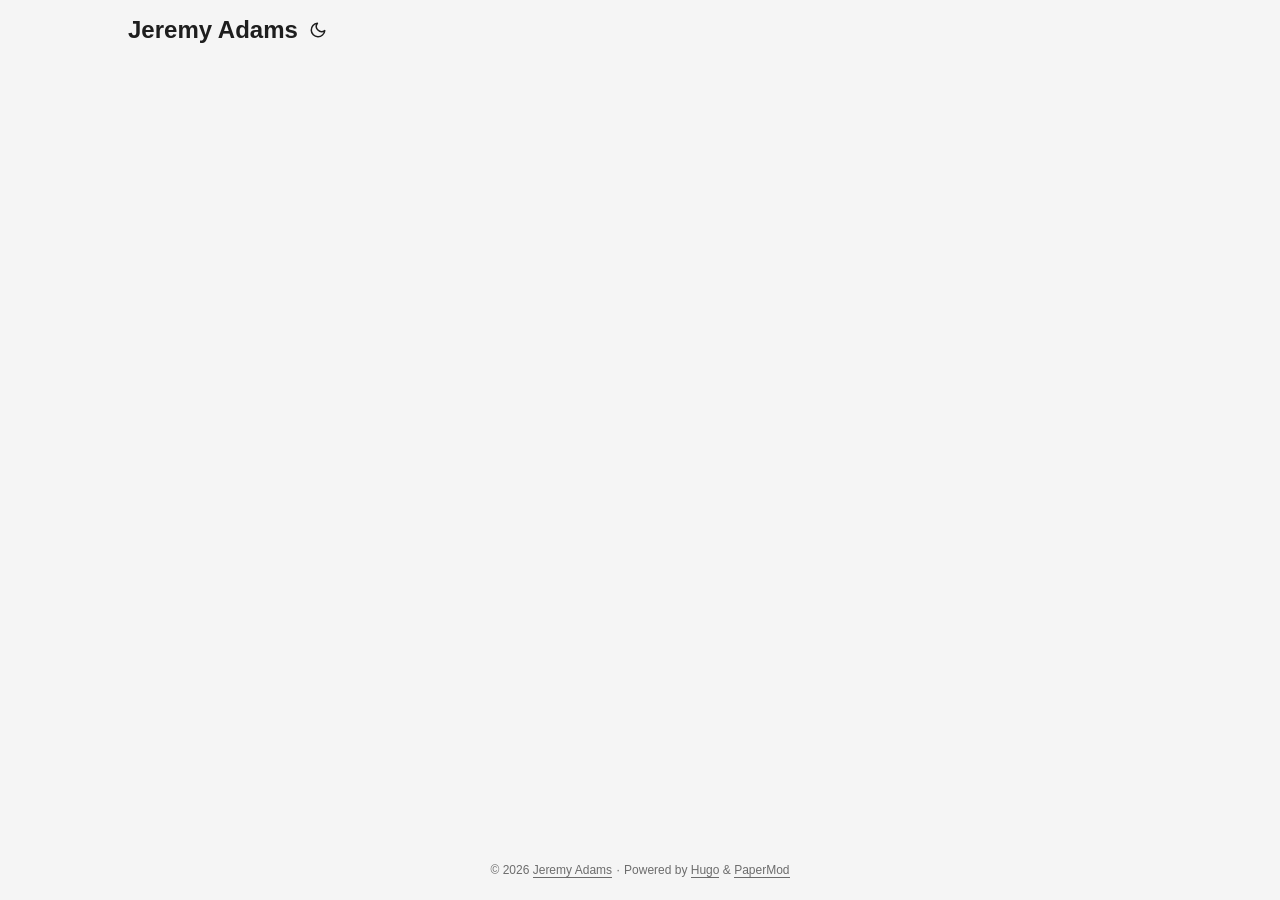
<file: index.html>
<!doctype html><html lang=en dir=auto data-theme=auto><head><meta name=generator content="Hugo 0.154.5"><meta charset=utf-8><meta http-equiv=X-UA-Compatible content="IE=edge"><meta name=viewport content="width=device-width,initial-scale=1,shrink-to-fit=no"><meta name=robots content="index, follow"><title>Jeremy Adams</title><meta name=description content><meta name=author content="Jeremy Adams"><link rel=canonical href=https://jpadams.github.io/><link crossorigin=anonymous href=/assets/css/stylesheet.da3211e5ef867bf2b75fd5a6515cfed7195c011e8ab735694e203810a827097b.css integrity="sha256-2jIR5e+Ge/K3X9WmUVz+1xlcAR6KtzVpTiA4EKgnCXs=" rel="preload stylesheet" as=style><link rel=icon href=https://jpadams.github.io/favicon.ico><link rel=icon type=image/png sizes=16x16 href=https://jpadams.github.io/favicon-16x16.png><link rel=icon type=image/png sizes=32x32 href=https://jpadams.github.io/favicon-32x32.png><link rel=apple-touch-icon href=https://jpadams.github.io/apple-touch-icon.png><link rel=mask-icon href=https://jpadams.github.io/safari-pinned-tab.svg><meta name=theme-color content="#2e2e33"><meta name=msapplication-TileColor content="#2e2e33"><link rel=alternate type=application/rss+xml href=https://jpadams.github.io/index.xml title=rss><link rel=alternate hreflang=en href=https://jpadams.github.io/><noscript><style>#theme-toggle,.top-link{display:none}</style><style>@media(prefers-color-scheme:dark){:root{--theme:rgb(29, 30, 32);--entry:rgb(46, 46, 51);--primary:rgb(218, 218, 219);--secondary:rgb(155, 156, 157);--tertiary:rgb(65, 66, 68);--content:rgb(196, 196, 197);--code-block-bg:rgb(46, 46, 51);--code-bg:rgb(55, 56, 62);--border:rgb(51, 51, 51);color-scheme:dark}.list{background:var(--theme)}.toc{background:var(--entry)}}@media(prefers-color-scheme:light){.list::-webkit-scrollbar-thumb{border-color:var(--code-bg)}}</style></noscript><script>localStorage.getItem("pref-theme")==="dark"?document.querySelector("html").dataset.theme="dark":localStorage.getItem("pref-theme")==="light"?document.querySelector("html").dataset.theme="light":window.matchMedia("(prefers-color-scheme: dark)").matches?document.querySelector("html").dataset.theme="dark":document.querySelector("html").dataset.theme="light"</script><meta property="og:url" content="https://jpadams.github.io/"><meta property="og:site_name" content="Jeremy Adams"><meta property="og:title" content="Jeremy Adams"><meta property="og:locale" content="en-us"><meta property="og:type" content="website"><meta name=twitter:card content="summary"><meta name=twitter:title content="Jeremy Adams"><meta name=twitter:description content><script type=application/ld+json>{"@context":"https://schema.org","@type":"Organization","name":"Jeremy Adams","url":"https://jpadams.github.io/","description":"","logo":"https://jpadams.github.io/favicon.ico","sameAs":[]}</script></head><body class=list id=top><header class=header><nav class=nav><div class=logo><a href=https://jpadams.github.io/ accesskey=h title="Jeremy Adams (Alt + H)">Jeremy Adams</a><div class=logo-switches><button id=theme-toggle accesskey=t title="(Alt + T)" aria-label="Toggle theme">
<svg id="moon" width="24" height="18" viewBox="0 0 24 24" fill="none" stroke="currentColor" stroke-width="2" stroke-linecap="round" stroke-linejoin="round"><path d="M21 12.79A9 9 0 1111.21 3 7 7 0 0021 12.79z"/></svg>
<svg id="sun" width="24" height="18" viewBox="0 0 24 24" fill="none" stroke="currentColor" stroke-width="2" stroke-linecap="round" stroke-linejoin="round"><circle cx="12" cy="12" r="5"/><line x1="12" y1="1" x2="12" y2="3"/><line x1="12" y1="21" x2="12" y2="23"/><line x1="4.22" y1="4.22" x2="5.64" y2="5.64"/><line x1="18.36" y1="18.36" x2="19.78" y2="19.78"/><line x1="1" y1="12" x2="3" y2="12"/><line x1="21" y1="12" x2="23" y2="12"/><line x1="4.22" y1="19.78" x2="5.64" y2="18.36"/><line x1="18.36" y1="5.64" x2="19.78" y2="4.22"/></svg></button></div></div><ul id=menu></ul></nav></header><main class=main></main><footer class=footer><span>&copy; 2026 <a href=https://jpadams.github.io/>Jeremy Adams</a></span> ·
<span>Powered by
<a href=https://gohugo.io/ rel="noopener noreferrer" target=_blank>Hugo</a> &
<a href=https://github.com/adityatelange/hugo-PaperMod/ rel=noopener target=_blank>PaperMod</a></span></footer><a href=#top aria-label="go to top" title="Go to Top (Alt + G)" class=top-link id=top-link accesskey=g><svg viewBox="0 0 12 6" fill="currentColor"><path d="M12 6H0l6-6z"/></svg>
</a><script>let menu=document.getElementById("menu");if(menu){const e=localStorage.getItem("menu-scroll-position");e&&(menu.scrollLeft=parseInt(e,10)),menu.onscroll=function(){localStorage.setItem("menu-scroll-position",menu.scrollLeft)}}document.querySelectorAll('a[href^="#"]').forEach(e=>{e.addEventListener("click",function(e){e.preventDefault();var t=this.getAttribute("href").substr(1);window.matchMedia("(prefers-reduced-motion: reduce)").matches?document.querySelector(`[id='${decodeURIComponent(t)}']`).scrollIntoView():document.querySelector(`[id='${decodeURIComponent(t)}']`).scrollIntoView({behavior:"smooth"}),t==="top"?history.replaceState(null,null," "):history.pushState(null,null,`#${t}`)})})</script><script>var mybutton=document.getElementById("top-link");window.onscroll=function(){document.body.scrollTop>800||document.documentElement.scrollTop>800?(mybutton.style.visibility="visible",mybutton.style.opacity="1"):(mybutton.style.visibility="hidden",mybutton.style.opacity="0")}</script><script>document.getElementById("theme-toggle").addEventListener("click",()=>{const e=document.querySelector("html");e.dataset.theme==="dark"?(e.dataset.theme="light",localStorage.setItem("pref-theme","light")):(e.dataset.theme="dark",localStorage.setItem("pref-theme","dark"))})</script></body></html>
</file>
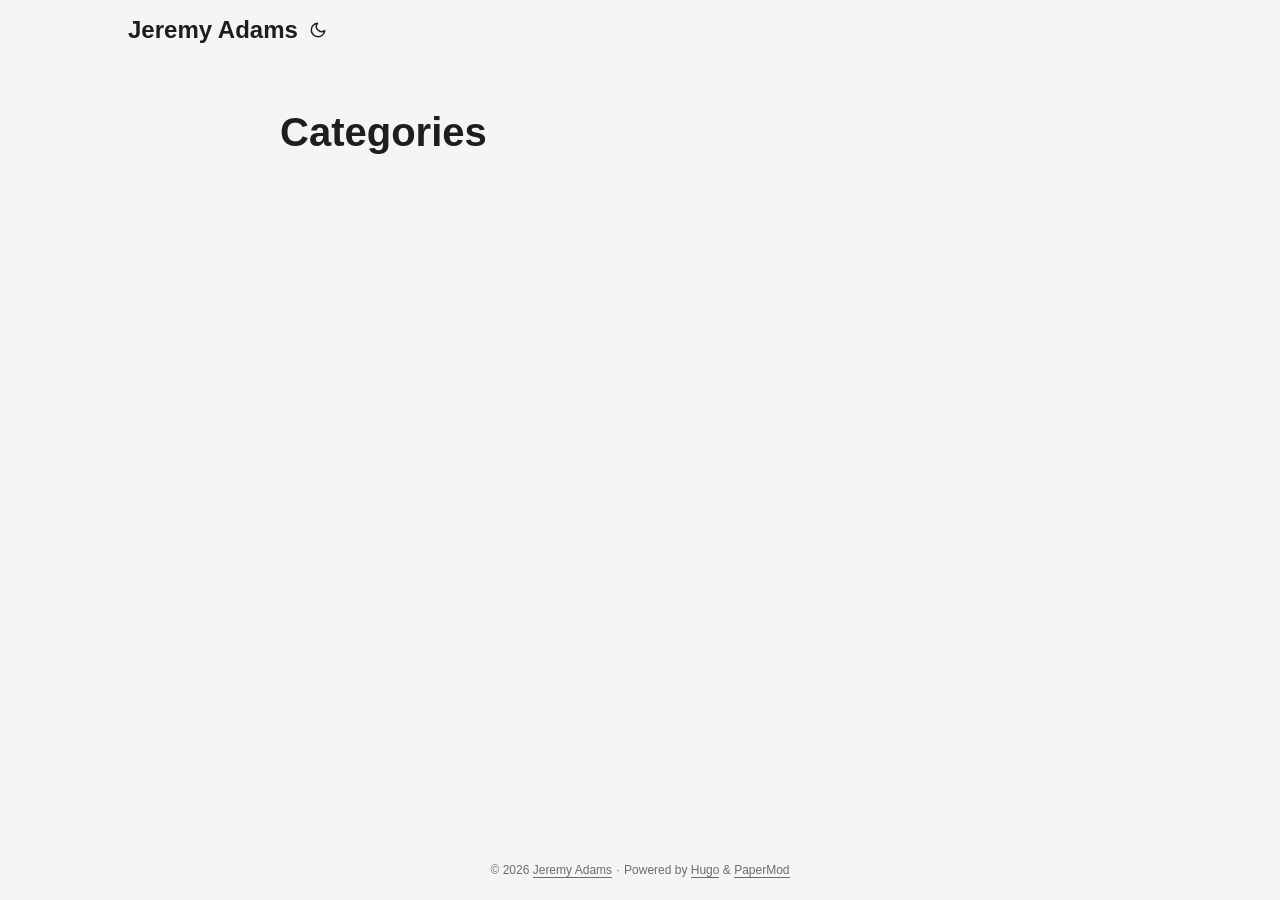
<file: categories/index.html>
<!doctype html><html lang=en dir=auto data-theme=auto><head><meta charset=utf-8><meta http-equiv=X-UA-Compatible content="IE=edge"><meta name=viewport content="width=device-width,initial-scale=1,shrink-to-fit=no"><meta name=robots content="index, follow"><title>Categories | Jeremy Adams</title><meta name=keywords content><meta name=description content><meta name=author content="Jeremy Adams"><link rel=canonical href=https://jpadams.github.io/categories/><link crossorigin=anonymous href=/assets/css/stylesheet.da3211e5ef867bf2b75fd5a6515cfed7195c011e8ab735694e203810a827097b.css integrity="sha256-2jIR5e+Ge/K3X9WmUVz+1xlcAR6KtzVpTiA4EKgnCXs=" rel="preload stylesheet" as=style><link rel=icon href=https://jpadams.github.io/favicon.ico><link rel=icon type=image/png sizes=16x16 href=https://jpadams.github.io/favicon-16x16.png><link rel=icon type=image/png sizes=32x32 href=https://jpadams.github.io/favicon-32x32.png><link rel=apple-touch-icon href=https://jpadams.github.io/apple-touch-icon.png><link rel=mask-icon href=https://jpadams.github.io/safari-pinned-tab.svg><meta name=theme-color content="#2e2e33"><meta name=msapplication-TileColor content="#2e2e33"><link rel=alternate type=application/rss+xml href=https://jpadams.github.io/categories/index.xml title=rss><link rel=alternate hreflang=en href=https://jpadams.github.io/categories/><noscript><style>#theme-toggle,.top-link{display:none}</style><style>@media(prefers-color-scheme:dark){:root{--theme:rgb(29, 30, 32);--entry:rgb(46, 46, 51);--primary:rgb(218, 218, 219);--secondary:rgb(155, 156, 157);--tertiary:rgb(65, 66, 68);--content:rgb(196, 196, 197);--code-block-bg:rgb(46, 46, 51);--code-bg:rgb(55, 56, 62);--border:rgb(51, 51, 51);color-scheme:dark}.list{background:var(--theme)}.toc{background:var(--entry)}}@media(prefers-color-scheme:light){.list::-webkit-scrollbar-thumb{border-color:var(--code-bg)}}</style></noscript><script>localStorage.getItem("pref-theme")==="dark"?document.querySelector("html").dataset.theme="dark":localStorage.getItem("pref-theme")==="light"?document.querySelector("html").dataset.theme="light":window.matchMedia("(prefers-color-scheme: dark)").matches?document.querySelector("html").dataset.theme="dark":document.querySelector("html").dataset.theme="light"</script><meta property="og:url" content="https://jpadams.github.io/categories/"><meta property="og:site_name" content="Jeremy Adams"><meta property="og:title" content="Categories"><meta property="og:locale" content="en-us"><meta property="og:type" content="website"><meta name=twitter:card content="summary"><meta name=twitter:title content="Categories"><meta name=twitter:description content></head><body class=list id=top><header class=header><nav class=nav><div class=logo><a href=https://jpadams.github.io/ accesskey=h title="Jeremy Adams (Alt + H)">Jeremy Adams</a><div class=logo-switches><button id=theme-toggle accesskey=t title="(Alt + T)" aria-label="Toggle theme">
<svg id="moon" width="24" height="18" viewBox="0 0 24 24" fill="none" stroke="currentColor" stroke-width="2" stroke-linecap="round" stroke-linejoin="round"><path d="M21 12.79A9 9 0 1111.21 3 7 7 0 0021 12.79z"/></svg>
<svg id="sun" width="24" height="18" viewBox="0 0 24 24" fill="none" stroke="currentColor" stroke-width="2" stroke-linecap="round" stroke-linejoin="round"><circle cx="12" cy="12" r="5"/><line x1="12" y1="1" x2="12" y2="3"/><line x1="12" y1="21" x2="12" y2="23"/><line x1="4.22" y1="4.22" x2="5.64" y2="5.64"/><line x1="18.36" y1="18.36" x2="19.78" y2="19.78"/><line x1="1" y1="12" x2="3" y2="12"/><line x1="21" y1="12" x2="23" y2="12"/><line x1="4.22" y1="19.78" x2="5.64" y2="18.36"/><line x1="18.36" y1="5.64" x2="19.78" y2="4.22"/></svg></button></div></div><ul id=menu></ul></nav></header><main class=main><header class=page-header><h1>Categories</h1></header><ul class=terms-tags></ul></main><footer class=footer><span>&copy; 2026 <a href=https://jpadams.github.io/>Jeremy Adams</a></span> ·
<span>Powered by
<a href=https://gohugo.io/ rel="noopener noreferrer" target=_blank>Hugo</a> &
<a href=https://github.com/adityatelange/hugo-PaperMod/ rel=noopener target=_blank>PaperMod</a></span></footer><a href=#top aria-label="go to top" title="Go to Top (Alt + G)" class=top-link id=top-link accesskey=g><svg viewBox="0 0 12 6" fill="currentColor"><path d="M12 6H0l6-6z"/></svg>
</a><script>let menu=document.getElementById("menu");if(menu){const e=localStorage.getItem("menu-scroll-position");e&&(menu.scrollLeft=parseInt(e,10)),menu.onscroll=function(){localStorage.setItem("menu-scroll-position",menu.scrollLeft)}}document.querySelectorAll('a[href^="#"]').forEach(e=>{e.addEventListener("click",function(e){e.preventDefault();var t=this.getAttribute("href").substr(1);window.matchMedia("(prefers-reduced-motion: reduce)").matches?document.querySelector(`[id='${decodeURIComponent(t)}']`).scrollIntoView():document.querySelector(`[id='${decodeURIComponent(t)}']`).scrollIntoView({behavior:"smooth"}),t==="top"?history.replaceState(null,null," "):history.pushState(null,null,`#${t}`)})})</script><script>var mybutton=document.getElementById("top-link");window.onscroll=function(){document.body.scrollTop>800||document.documentElement.scrollTop>800?(mybutton.style.visibility="visible",mybutton.style.opacity="1"):(mybutton.style.visibility="hidden",mybutton.style.opacity="0")}</script><script>document.getElementById("theme-toggle").addEventListener("click",()=>{const e=document.querySelector("html");e.dataset.theme==="dark"?(e.dataset.theme="light",localStorage.setItem("pref-theme","light")):(e.dataset.theme="dark",localStorage.setItem("pref-theme","dark"))})</script></body></html>
</file>
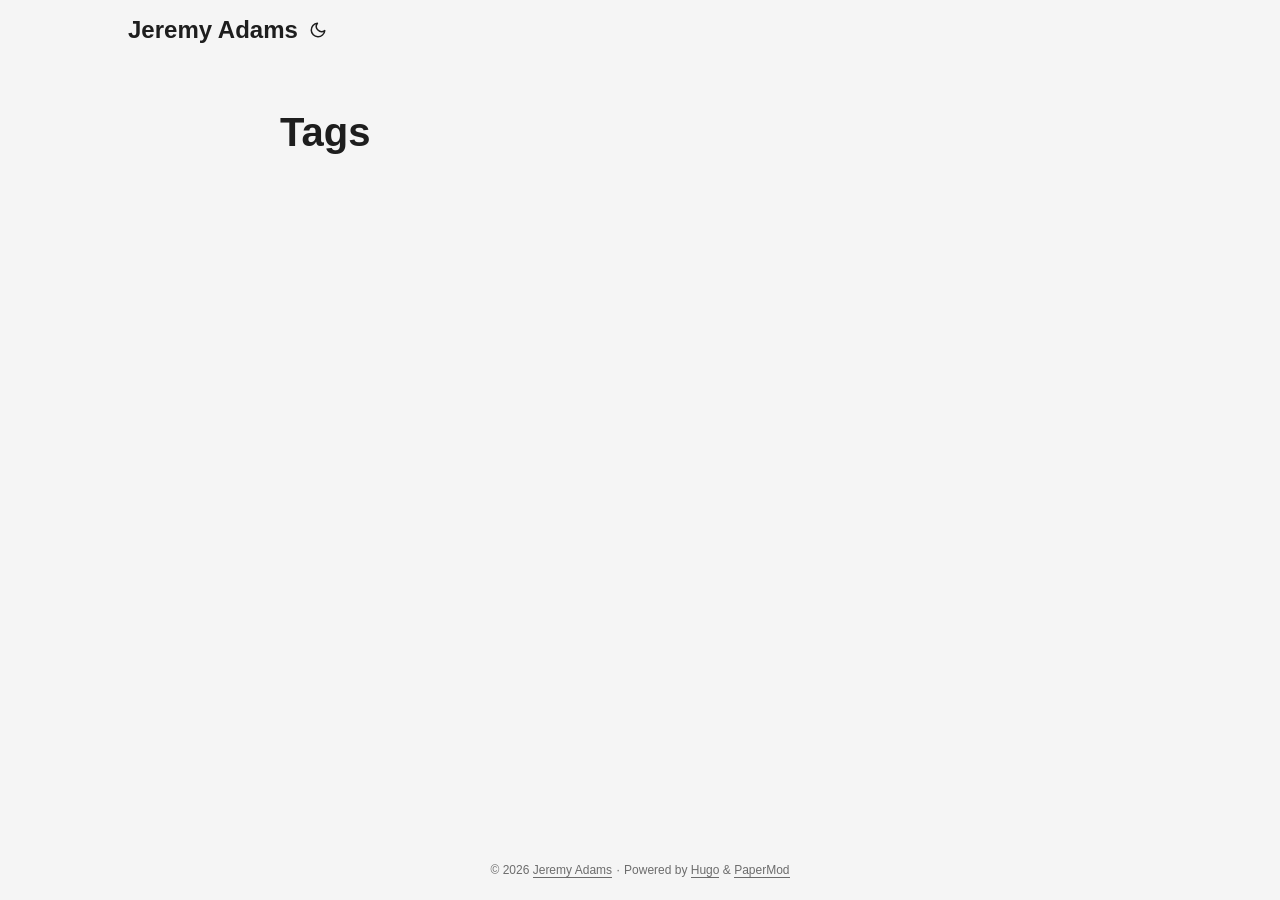
<file: tags/index.html>
<!doctype html><html lang=en dir=auto data-theme=auto><head><meta charset=utf-8><meta http-equiv=X-UA-Compatible content="IE=edge"><meta name=viewport content="width=device-width,initial-scale=1,shrink-to-fit=no"><meta name=robots content="index, follow"><title>Tags | Jeremy Adams</title><meta name=keywords content><meta name=description content><meta name=author content="Jeremy Adams"><link rel=canonical href=https://jpadams.github.io/tags/><link crossorigin=anonymous href=/assets/css/stylesheet.da3211e5ef867bf2b75fd5a6515cfed7195c011e8ab735694e203810a827097b.css integrity="sha256-2jIR5e+Ge/K3X9WmUVz+1xlcAR6KtzVpTiA4EKgnCXs=" rel="preload stylesheet" as=style><link rel=icon href=https://jpadams.github.io/favicon.ico><link rel=icon type=image/png sizes=16x16 href=https://jpadams.github.io/favicon-16x16.png><link rel=icon type=image/png sizes=32x32 href=https://jpadams.github.io/favicon-32x32.png><link rel=apple-touch-icon href=https://jpadams.github.io/apple-touch-icon.png><link rel=mask-icon href=https://jpadams.github.io/safari-pinned-tab.svg><meta name=theme-color content="#2e2e33"><meta name=msapplication-TileColor content="#2e2e33"><link rel=alternate type=application/rss+xml href=https://jpadams.github.io/tags/index.xml title=rss><link rel=alternate hreflang=en href=https://jpadams.github.io/tags/><noscript><style>#theme-toggle,.top-link{display:none}</style><style>@media(prefers-color-scheme:dark){:root{--theme:rgb(29, 30, 32);--entry:rgb(46, 46, 51);--primary:rgb(218, 218, 219);--secondary:rgb(155, 156, 157);--tertiary:rgb(65, 66, 68);--content:rgb(196, 196, 197);--code-block-bg:rgb(46, 46, 51);--code-bg:rgb(55, 56, 62);--border:rgb(51, 51, 51);color-scheme:dark}.list{background:var(--theme)}.toc{background:var(--entry)}}@media(prefers-color-scheme:light){.list::-webkit-scrollbar-thumb{border-color:var(--code-bg)}}</style></noscript><script>localStorage.getItem("pref-theme")==="dark"?document.querySelector("html").dataset.theme="dark":localStorage.getItem("pref-theme")==="light"?document.querySelector("html").dataset.theme="light":window.matchMedia("(prefers-color-scheme: dark)").matches?document.querySelector("html").dataset.theme="dark":document.querySelector("html").dataset.theme="light"</script><meta property="og:url" content="https://jpadams.github.io/tags/"><meta property="og:site_name" content="Jeremy Adams"><meta property="og:title" content="Tags"><meta property="og:locale" content="en-us"><meta property="og:type" content="website"><meta name=twitter:card content="summary"><meta name=twitter:title content="Tags"><meta name=twitter:description content></head><body class=list id=top><header class=header><nav class=nav><div class=logo><a href=https://jpadams.github.io/ accesskey=h title="Jeremy Adams (Alt + H)">Jeremy Adams</a><div class=logo-switches><button id=theme-toggle accesskey=t title="(Alt + T)" aria-label="Toggle theme">
<svg id="moon" width="24" height="18" viewBox="0 0 24 24" fill="none" stroke="currentColor" stroke-width="2" stroke-linecap="round" stroke-linejoin="round"><path d="M21 12.79A9 9 0 1111.21 3 7 7 0 0021 12.79z"/></svg>
<svg id="sun" width="24" height="18" viewBox="0 0 24 24" fill="none" stroke="currentColor" stroke-width="2" stroke-linecap="round" stroke-linejoin="round"><circle cx="12" cy="12" r="5"/><line x1="12" y1="1" x2="12" y2="3"/><line x1="12" y1="21" x2="12" y2="23"/><line x1="4.22" y1="4.22" x2="5.64" y2="5.64"/><line x1="18.36" y1="18.36" x2="19.78" y2="19.78"/><line x1="1" y1="12" x2="3" y2="12"/><line x1="21" y1="12" x2="23" y2="12"/><line x1="4.22" y1="19.78" x2="5.64" y2="18.36"/><line x1="18.36" y1="5.64" x2="19.78" y2="4.22"/></svg></button></div></div><ul id=menu></ul></nav></header><main class=main><header class=page-header><h1>Tags</h1></header><ul class=terms-tags></ul></main><footer class=footer><span>&copy; 2026 <a href=https://jpadams.github.io/>Jeremy Adams</a></span> ·
<span>Powered by
<a href=https://gohugo.io/ rel="noopener noreferrer" target=_blank>Hugo</a> &
<a href=https://github.com/adityatelange/hugo-PaperMod/ rel=noopener target=_blank>PaperMod</a></span></footer><a href=#top aria-label="go to top" title="Go to Top (Alt + G)" class=top-link id=top-link accesskey=g><svg viewBox="0 0 12 6" fill="currentColor"><path d="M12 6H0l6-6z"/></svg>
</a><script>let menu=document.getElementById("menu");if(menu){const e=localStorage.getItem("menu-scroll-position");e&&(menu.scrollLeft=parseInt(e,10)),menu.onscroll=function(){localStorage.setItem("menu-scroll-position",menu.scrollLeft)}}document.querySelectorAll('a[href^="#"]').forEach(e=>{e.addEventListener("click",function(e){e.preventDefault();var t=this.getAttribute("href").substr(1);window.matchMedia("(prefers-reduced-motion: reduce)").matches?document.querySelector(`[id='${decodeURIComponent(t)}']`).scrollIntoView():document.querySelector(`[id='${decodeURIComponent(t)}']`).scrollIntoView({behavior:"smooth"}),t==="top"?history.replaceState(null,null," "):history.pushState(null,null,`#${t}`)})})</script><script>var mybutton=document.getElementById("top-link");window.onscroll=function(){document.body.scrollTop>800||document.documentElement.scrollTop>800?(mybutton.style.visibility="visible",mybutton.style.opacity="1"):(mybutton.style.visibility="hidden",mybutton.style.opacity="0")}</script><script>document.getElementById("theme-toggle").addEventListener("click",()=>{const e=document.querySelector("html");e.dataset.theme==="dark"?(e.dataset.theme="light",localStorage.setItem("pref-theme","light")):(e.dataset.theme="dark",localStorage.setItem("pref-theme","dark"))})</script></body></html>
</file>
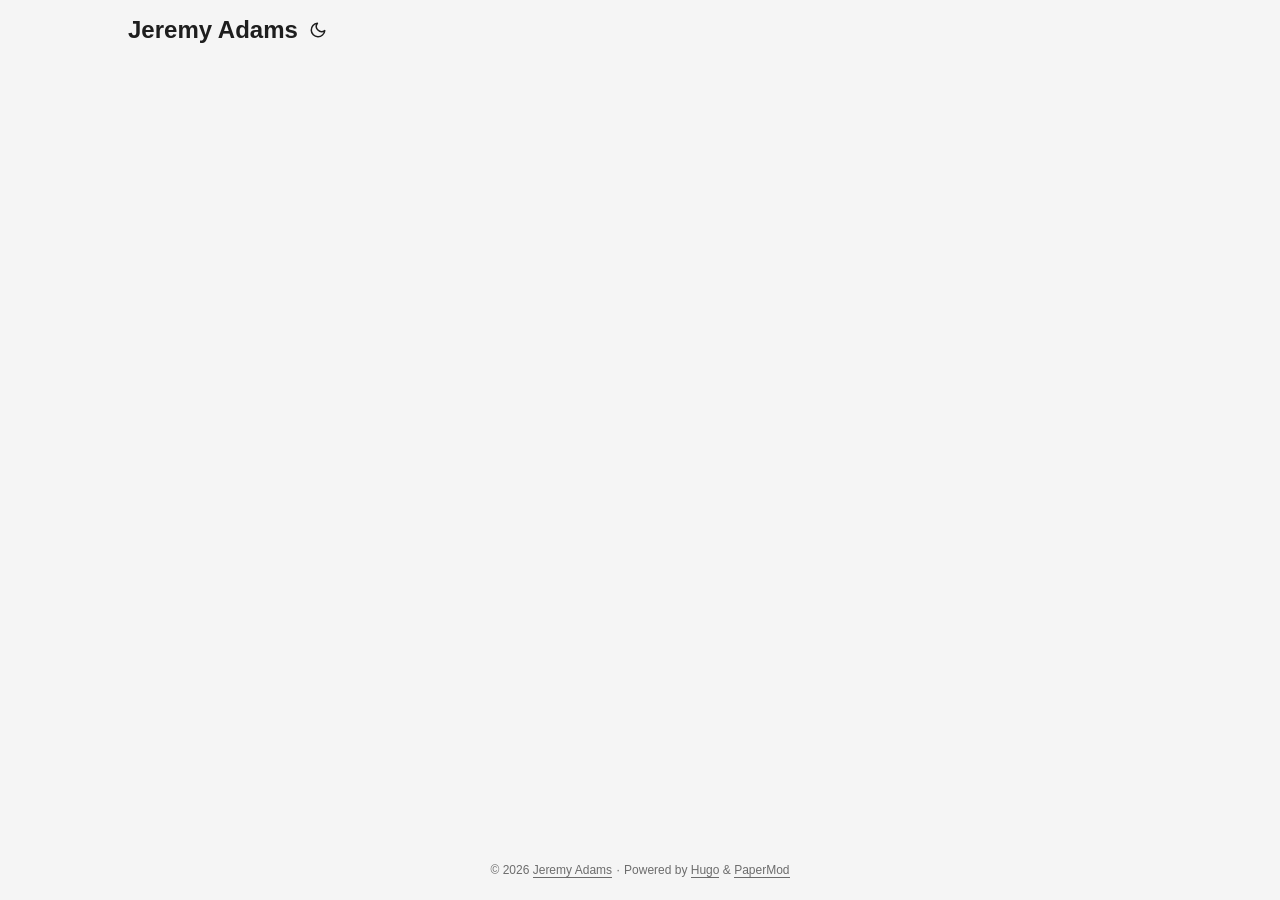
<file: page/1/index.html>
<!doctype html><html lang=en-us><head><title>https://jpadams.github.io/</title><link rel=canonical href=https://jpadams.github.io/><meta charset=utf-8><meta http-equiv=refresh content="0; url=https://jpadams.github.io/"></head></html>
</file>
